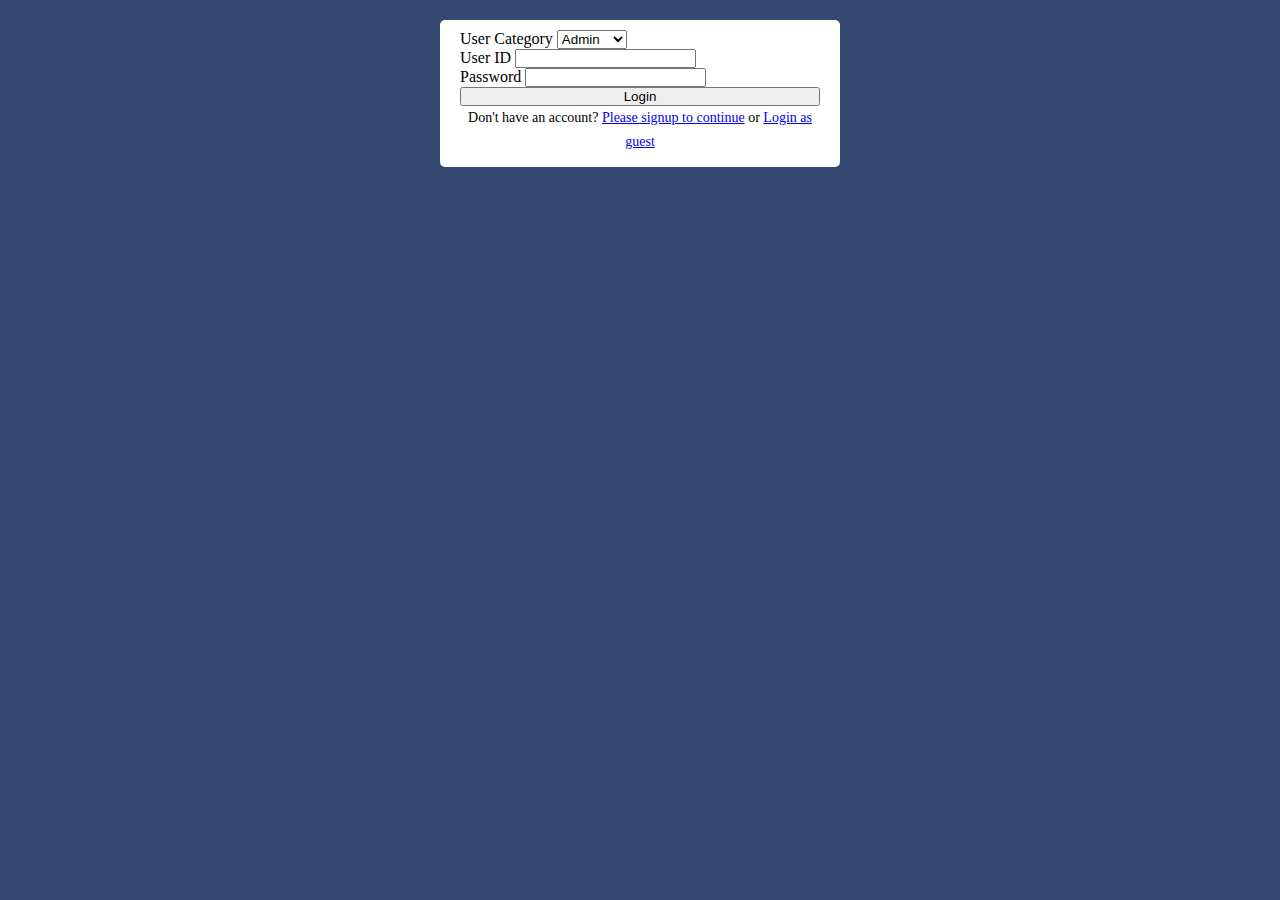
<file: login/index.html>
<!DOCTYPE html>
<html lang="en">
  <head>
    <meta charset="UTF-8" />
    <meta http-equiv="X-UA-Compatible" content="IE=edge" />
    <meta name="viewport" content="width=device-width, initial-scale=1.0" />
    <title>Login</title>
    <link
      href="https://cdn.jsdelivr.net/npm/bootstrap@5.0.2/dist/css/bootstrap.min.css"
      rel="stylesheet"
      integrity="sha384-EVSTQN3/azprG1Anm3QDgpJLIm9Nao0Yz1ztcQTwFspd3yD65VohhpuuCOmLASjC"
      crossorigin="anonymous"
    />
    <link rel="stylesheet" href="./index.css" />
  </head>
  <body>
    <section class="signup">
      <div class="container">
        <form>
          <div class="mb-1">
            <label for="userCategory" class="form-label">User Category</label>
            <select
              name="userCategory"
              class="form-select"
              aria-label="Default select example"
              id="userCategory"
            >
              <option value="admin">Admin</option>
              <option value="posters">Posters</option>
              <option value="viewers">Viewers</option>
            </select>
          </div>
          <div class="mb-1">
            <label for="userID" class="form-label">User ID</label>
            <input
              name="userID"
              required
              type="userID"
              class="form-control form-control-sm"
              id="userID"
            />
          </div>
          <div class="mb-1">
            <label for="password" class="form-label">Password</label>
            <input
              name="password"
              required
              type="password"
              class="form-control form-control-sm"
              id="password"
            />
          </div>
          <div class="mt-4">
            <button type="submit" class="btn btn-success submit">Login</button>
          </div>
          <div class="mt-3">
            <p
              style="
                font-size: 14px;
                text-align: center;
                margin-bottom: 3px;
                line-height: 1.7;
              "
            >
              Don't have an account?
              <a href="/signup">Please signup to continue</a> or
              <a href="/">Login as guest</a>
            </p>
          </div>
        </form>
      </div>
    </section>
    <script
      src="https://cdn.jsdelivr.net/npm/bootstrap@5.0.2/dist/js/bootstrap.bundle.min.js"
      integrity="sha384-MrcW6ZMFYlzcLA8Nl+NtUVF0sA7MsXsP1UyJoMp4YLEuNSfAP+JcXn/tWtIaxVXM"
      crossorigin="anonymous"
    ></script>
  </body>
</html>
</file>
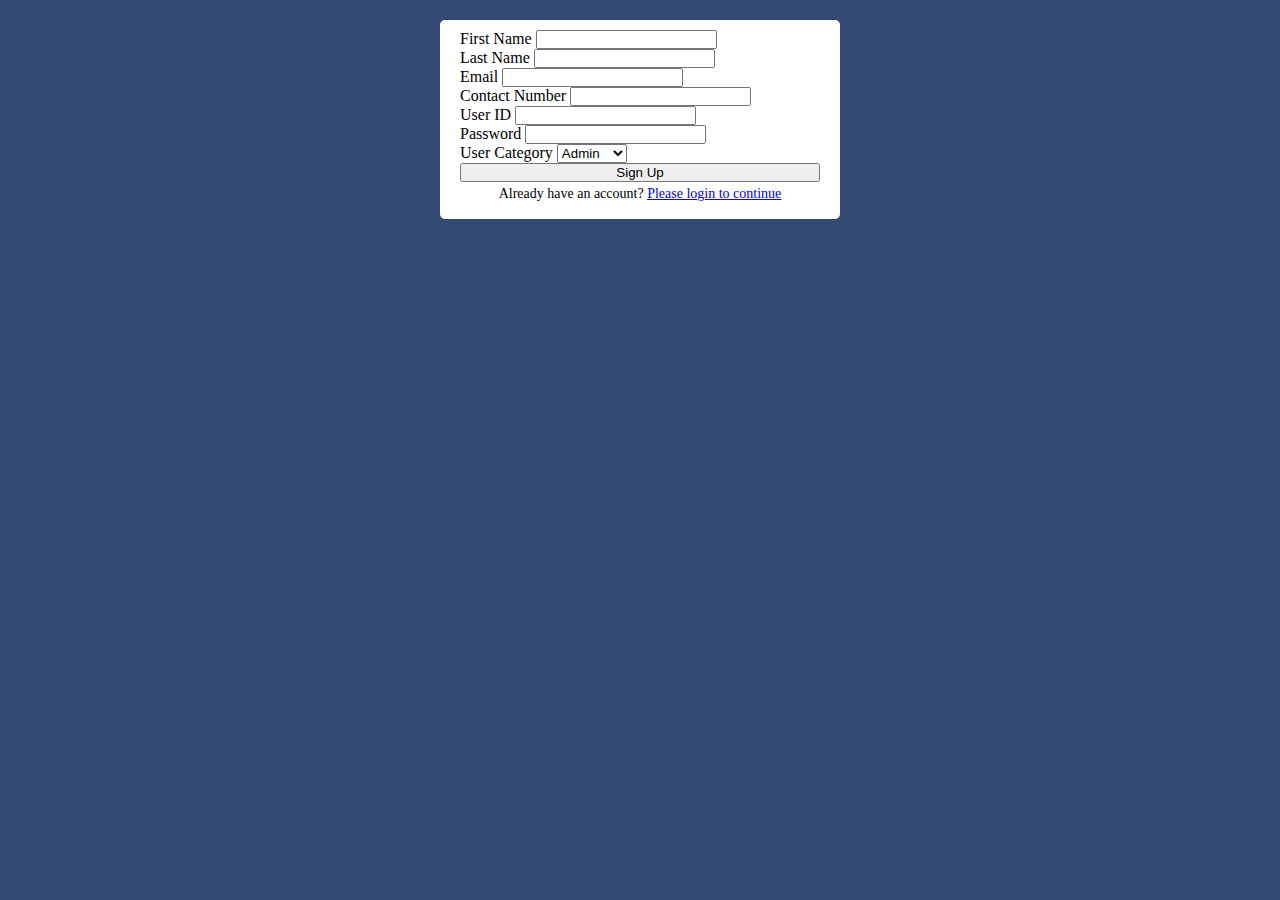
<file: signup/index.html>
<!DOCTYPE html>
<html lang="en">
  <head>
    <meta charset="UTF-8" />
    <meta http-equiv="X-UA-Compatible" content="IE=edge" />
    <meta name="viewport" content="width=device-width, initial-scale=1.0" />
    <title>Sign Up</title>
    <link
      href="https://cdn.jsdelivr.net/npm/bootstrap@5.0.2/dist/css/bootstrap.min.css"
      rel="stylesheet"
      integrity="sha384-EVSTQN3/azprG1Anm3QDgpJLIm9Nao0Yz1ztcQTwFspd3yD65VohhpuuCOmLASjC"
      crossorigin="anonymous"
    />
    <link rel="stylesheet" href="./index.css" />
  </head>
  <body>
    <section class="signup">
      <div class="container">
        <form>
          <div class="mb-1">
            <label for="firstName" class="form-label">First Name</label>
            <input
              name="firstName"
              required
              type="text"
              class="form-control form-control-sm"
              id="firstName"
            />
          </div>
          <div class="mb-1">
            <label for="lastName" class="form-label">Last Name</label>
            <input
              name="lastName"
              required
              type="text"
              class="form-control form-control-sm"
              id="lastName"
            />
          </div>
          <div class="mb-1">
            <label for="email" class="form-label">Email</label>
            <input
              name="email"
              required
              type="email"
              class="form-control form-control-sm"
              id="email"
            />
          </div>
          <div class="mb-1">
            <label for="contact" class="form-label">Contact Number</label>
            <input
              name="contact"
              required
              type="text"
              class="form-control form-control-sm"
              id="contact"
              pattern="[0-9]{10}"
            />
          </div>
          <div class="mb-1">
            <label for="userID" class="form-label">User ID</label>
            <input
              name="userID"
              required
              type="userID"
              class="form-control form-control-sm"
              id="userID"
            />
          </div>
          <div class="mb-1">
            <label for="password" class="form-label">Password</label>
            <input
              name="password"
              required
              type="password"
              class="form-control form-control-sm"
              id="password"
            />
          </div>
          <div class="mb-1">
            <label for="userCategory" class="form-label">User Category</label>
            <select
              name="userCategory"
              class="form-select"
              aria-label="Default select example"
              id="userCategory"
            >
              <option value="admin">Admin</option>
              <option value="posters">Posters</option>
              <option value="viewers">Viewers</option>
            </select>
          </div>
          <div class="mt-4">
            <button type="submit" class="btn btn-success submit">
              Sign Up
            </button>
          </div>
          <div class="mt-3">
            <p
              style="
                font-size: 14px;
                text-align: center;
                margin-bottom: 3px;
                line-height: 1.7;
              "
            >
              Already have an account?
              <a href="/login">Please login to continue</a>
            </p>
          </div>
        </form>
      </div>
    </section>
    <script
      src="https://cdn.jsdelivr.net/npm/bootstrap@5.0.2/dist/js/bootstrap.bundle.min.js"
      integrity="sha384-MrcW6ZMFYlzcLA8Nl+NtUVF0sA7MsXsP1UyJoMp4YLEuNSfAP+JcXn/tWtIaxVXM"
      crossorigin="anonymous"
    ></script>
  </body>
</html>
</file>
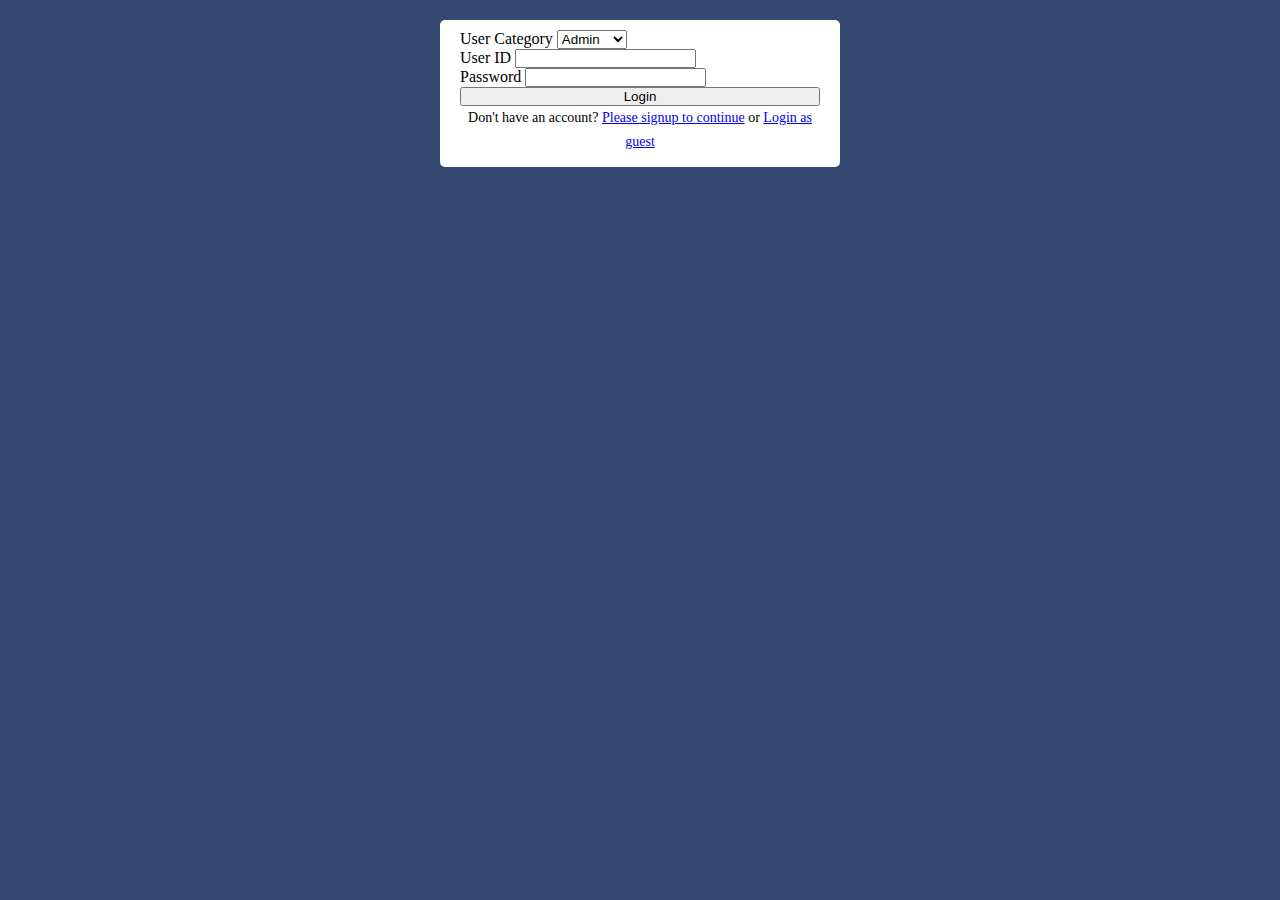
<file: login.html>
<!DOCTYPE html>
<html lang="en">
  <head>
    <meta charset="UTF-8" />
    <meta http-equiv="X-UA-Compatible" content="IE=edge" />
    <meta name="viewport" content="width=device-width, initial-scale=1.0" />
    <title>Login</title>
    <link
      href="https://cdn.jsdelivr.net/npm/bootstrap@5.0.2/dist/css/bootstrap.min.css"
      rel="stylesheet"
      integrity="sha384-EVSTQN3/azprG1Anm3QDgpJLIm9Nao0Yz1ztcQTwFspd3yD65VohhpuuCOmLASjC"
      crossorigin="anonymous"
    />
    <link rel="stylesheet" href="./css/signup.css" />
  </head>
  <body>
    <section class="signup">
      <div class="container">
        <form>
          <div class="mb-1">
            <label for="userCategory" class="form-label">User Category</label>
            <select
              name="userCategory"
              class="form-select"
              aria-label="Default select example"
              id="userCategory"
            >
              <option value="admin">Admin</option>
              <option value="posters">Posters</option>
              <option value="viewers">Viewers</option>
            </select>
          </div>
          <div class="mb-1">
            <label for="userID" class="form-label">User ID</label>
            <input
              name="userID"
              required
              type="userID"
              class="form-control form-control-sm"
              id="userID"
            />
          </div>
          <div class="mb-1">
            <label for="password" class="form-label">Password</label>
            <input
              name="password"
              required
              type="password"
              class="form-control form-control-sm"
              id="password"
            />
          </div>
          <div class="mt-4">
            <button type="submit" class="btn btn-success submit">Login</button>
          </div>
          <div class="mt-3">
            <p
              style="
                font-size: 14px;
                text-align: center;
                margin-bottom: 3px;
                line-height: 1.7;
              "
            >
              Don't have an account?
              <a href="/signup.html">Please signup to continue</a> or
              <a href="/">Login as guest</a>
            </p>
          </div>
        </form>
      </div>
    </section>
    <script
      src="https://cdn.jsdelivr.net/npm/bootstrap@5.0.2/dist/js/bootstrap.bundle.min.js"
      integrity="sha384-MrcW6ZMFYlzcLA8Nl+NtUVF0sA7MsXsP1UyJoMp4YLEuNSfAP+JcXn/tWtIaxVXM"
      crossorigin="anonymous"
    ></script>
  </body>
</html>
</file>
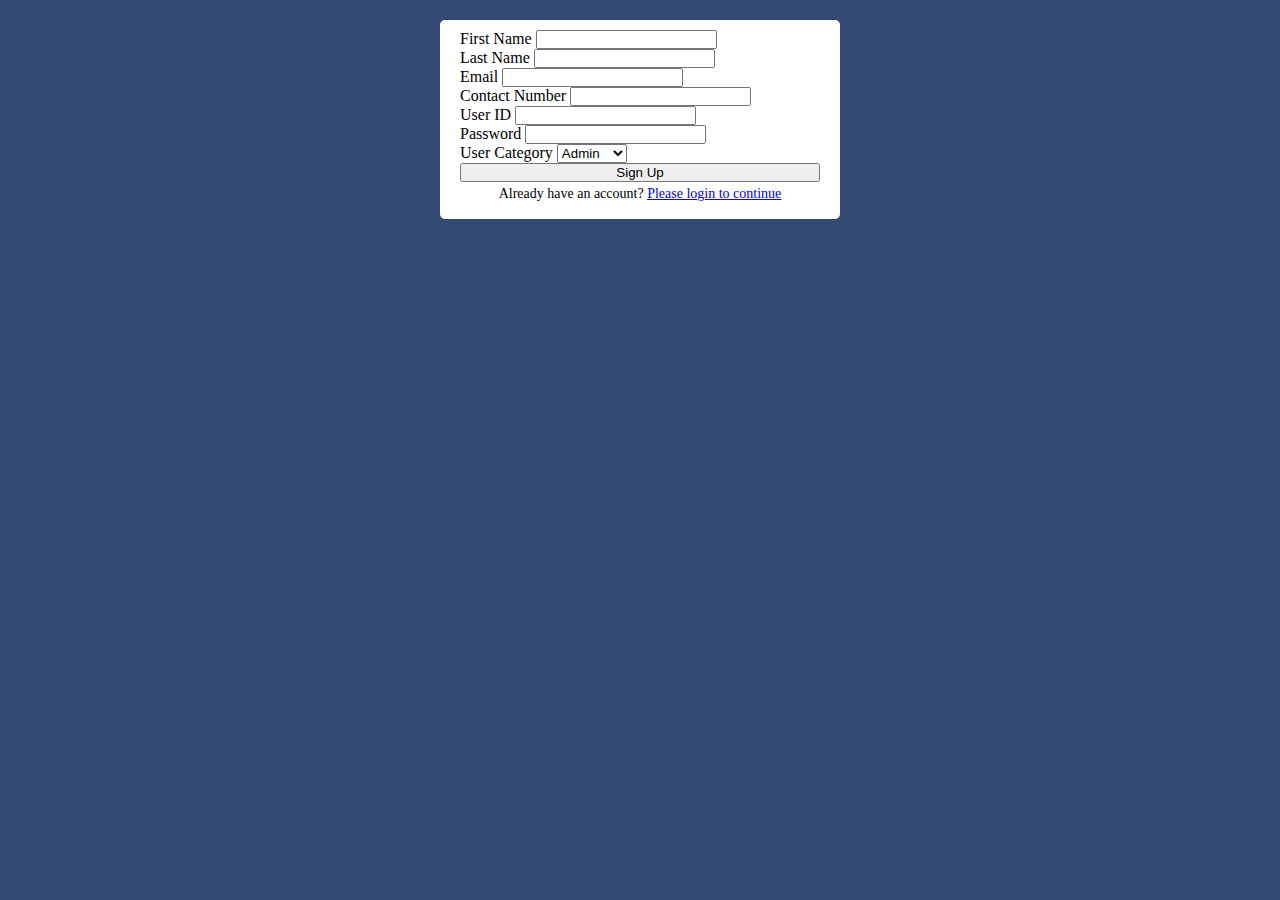
<file: signup.html>
<!DOCTYPE html>
<html lang="en">
  <head>
    <meta charset="UTF-8" />
    <meta http-equiv="X-UA-Compatible" content="IE=edge" />
    <meta name="viewport" content="width=device-width, initial-scale=1.0" />
    <title>Sign Up</title>
    <link
      href="https://cdn.jsdelivr.net/npm/bootstrap@5.0.2/dist/css/bootstrap.min.css"
      rel="stylesheet"
      integrity="sha384-EVSTQN3/azprG1Anm3QDgpJLIm9Nao0Yz1ztcQTwFspd3yD65VohhpuuCOmLASjC"
      crossorigin="anonymous"
    />
    <link rel="stylesheet" href="./css/signup.css" />
  </head>
  <body>
    <section class="signup">
      <div class="container">
        <form>
          <div class="mb-1">
            <label for="firstName" class="form-label">First Name</label>
            <input
              name="firstName"
              required
              type="text"
              class="form-control form-control-sm"
              id="firstName"
            />
          </div>
          <div class="mb-1">
            <label for="lastName" class="form-label">Last Name</label>
            <input
              name="lastName"
              required
              type="text"
              class="form-control form-control-sm"
              id="lastName"
            />
          </div>
          <div class="mb-1">
            <label for="email" class="form-label">Email</label>
            <input
              name="email"
              required
              type="email"
              class="form-control form-control-sm"
              id="email"
            />
          </div>
          <div class="mb-1">
            <label for="contact" class="form-label">Contact Number</label>
            <input
              name="contact"
              required
              type="text"
              class="form-control form-control-sm"
              id="contact"
              pattern="[0-9]{10}"
            />
          </div>
          <div class="mb-1">
            <label for="userID" class="form-label">User ID</label>
            <input
              name="userID"
              required
              type="userID"
              class="form-control form-control-sm"
              id="userID"
            />
          </div>
          <div class="mb-1">
            <label for="password" class="form-label">Password</label>
            <input
              name="password"
              required
              type="password"
              class="form-control form-control-sm"
              id="password"
            />
          </div>
          <div class="mb-1">
            <label for="userCategory" class="form-label">User Category</label>
            <select
              name="userCategory"
              class="form-select"
              aria-label="Default select example"
              id="userCategory"
            >
              <option value="admin">Admin</option>
              <option value="posters">Posters</option>
              <option value="viewers">Viewers</option>
            </select>
          </div>
          <div class="mt-4">
            <button type="submit" class="btn btn-success submit">
              Sign Up
            </button>
          </div>
          <div class="mt-3">
            <p
              style="
                font-size: 14px;
                text-align: center;
                margin-bottom: 3px;
                line-height: 1.7;
              "
            >
              Already have an account?
              <a href="/login.html">Please login to continue</a>
            </p>
          </div>
        </form>
      </div>
    </section>
    <script
      src="https://cdn.jsdelivr.net/npm/bootstrap@5.0.2/dist/js/bootstrap.bundle.min.js"
      integrity="sha384-MrcW6ZMFYlzcLA8Nl+NtUVF0sA7MsXsP1UyJoMp4YLEuNSfAP+JcXn/tWtIaxVXM"
      crossorigin="anonymous"
    ></script>
  </body>
</html>
</file>
<file: login/index.css>
* {
  margin: 0;
  padding: 0;
  box-sizing: border-box;
}

body {
  background-color: #344a72;
  padding: 20px;
}

.signup {
}

.signup .container {
  background-color: #fff;
  max-width: 400px;
  padding: 10px 20px;
  margin: 0 auto;
  border-radius: 5px;
}

.signup .submit {
  display: block !important;
  width: 100%;
}
</file>
<file: signup/index.css>
* {
  margin: 0;
  padding: 0;
  box-sizing: border-box;
}

body {
  background-color: #344a72;
  padding: 20px;
}

.signup {
}

.signup .container {
  background-color: #fff;
  max-width: 400px;
  padding: 10px 20px;
  margin: 0 auto;
  border-radius: 5px;
}

.signup .submit {
  display: block !important;
  width: 100%;
}
</file>
<file: css/signup.css>
* {
  margin: 0;
  padding: 0;
  box-sizing: border-box;
}

body {
  background-color: #344a72;
  padding: 20px;
}

.signup {
}

.signup .container {
  background-color: #fff;
  max-width: 400px;
  padding: 10px 20px;
  margin: 0 auto;
  border-radius: 5px;
}

.signup .submit {
  display: block !important;
  width: 100%;
}
</file>
